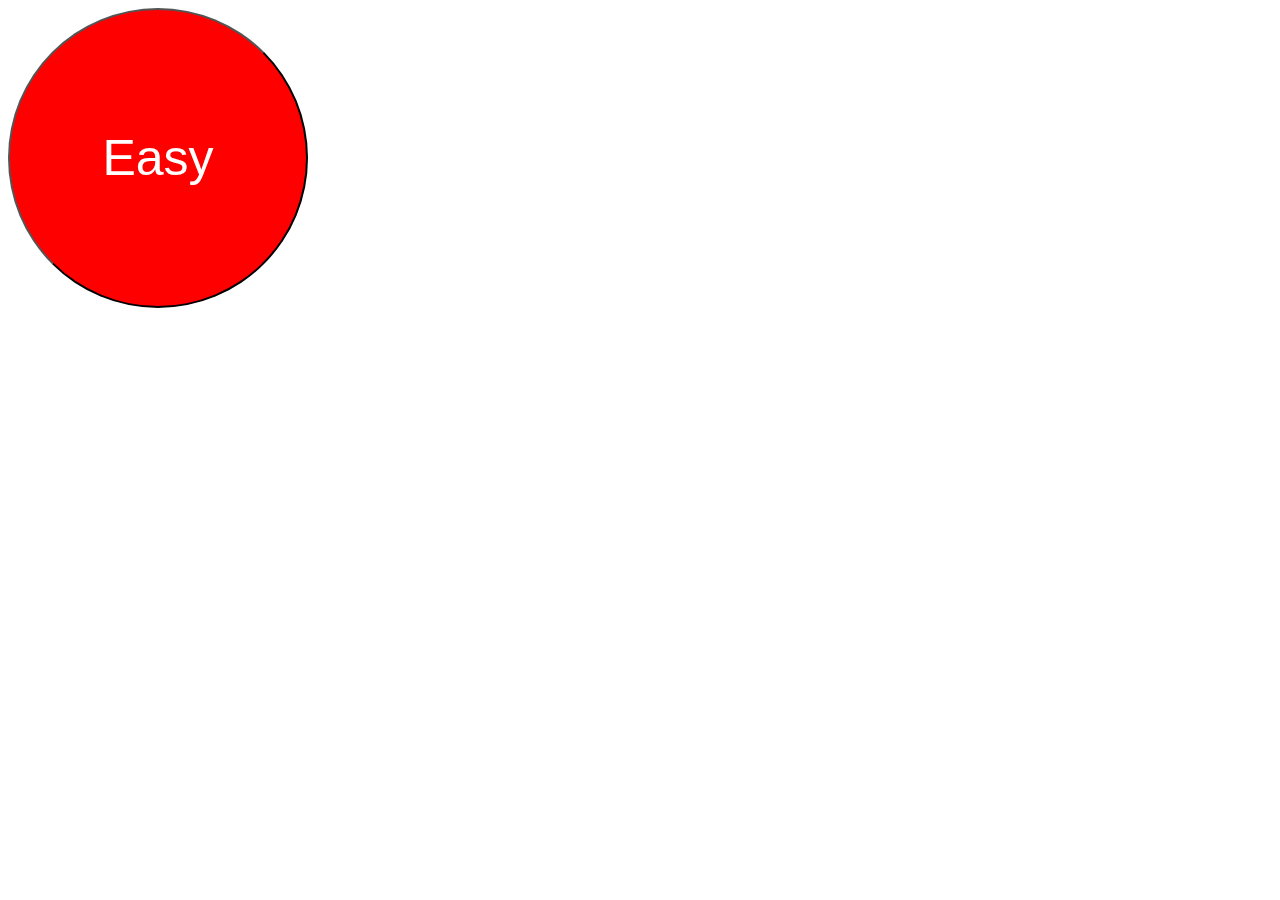
<file: that_was_easy/index2.html>
<!DOCTYPE html>
<html>
  <head>
    <title>That Was Easy</title>
    <link href="styles2.css" rel="stylesheet">
  </head>
  <body>
    <button id="easy2"> Easy</button>
    <script src="https://code.jquery.com/jquery-2.2.3.min.js"></script>
    <script src="main.js"></script>
    
  </body>
</html>
</file>
<file: that_was_easy/styles2.css>
#easy2 {
    width: 300px;
    height: 300px;
    border-radius: 150px;
    border-color: black;
  background-color: red;
  font-size: 50px;
  color: white;
}
</file>
